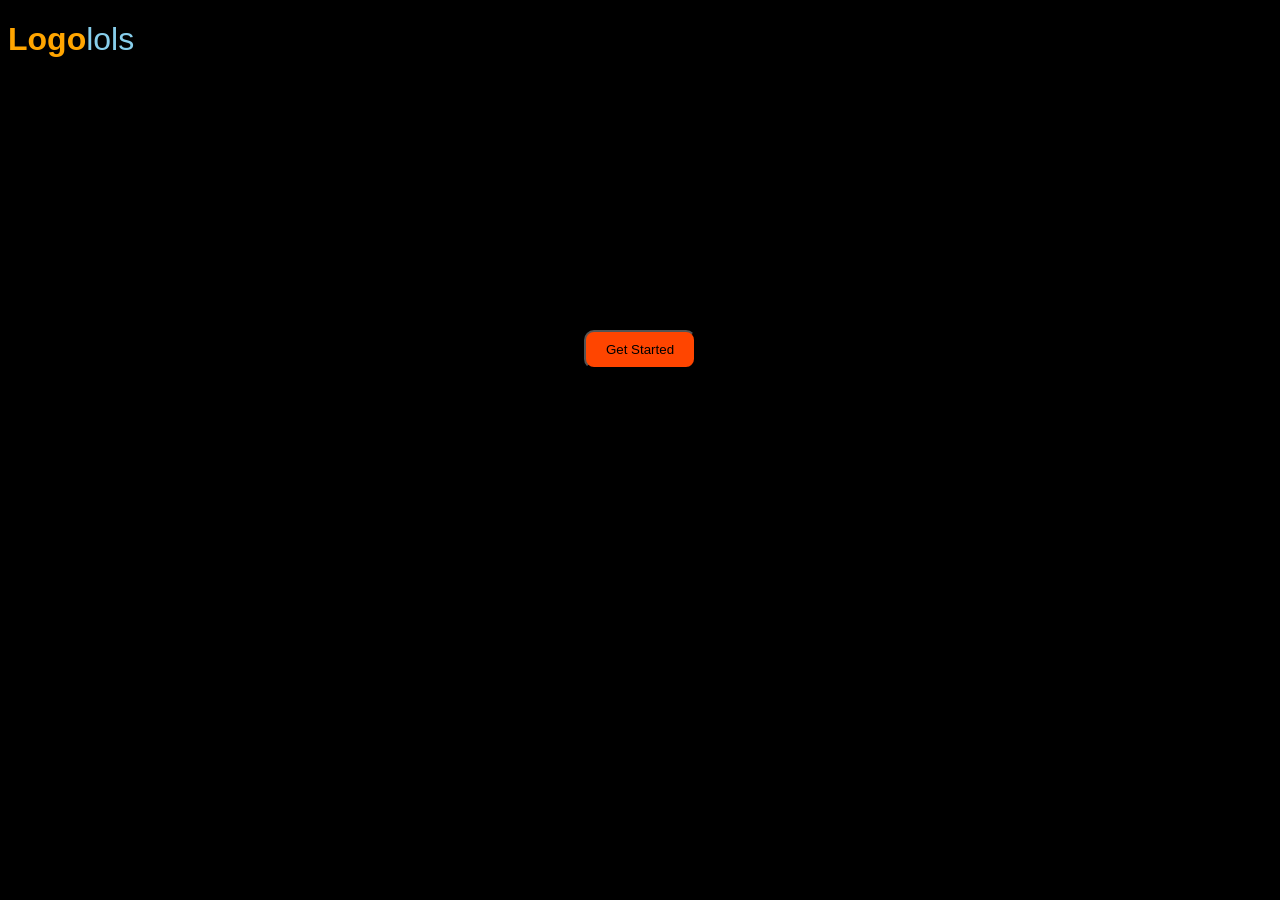
<file: src/main/resources/static/index.html>
<!DOCTYPE html>
<html>
    <head>
        <link rel="stylesheet" href="css/style.css">
        <title>Logolols</title>
        <script src="js/GetStarted.js"></script>
    </head>
    <body>
        <h1>
            <span class="logo">Logo</span><span class="lols">lols</span>
        </h1>
        <div class="centered-button">
            <button onclick="logStart(); location.href='getstarted.html'">Get Started</button>
        </div>
        
        
    </body>
</html>
</file>
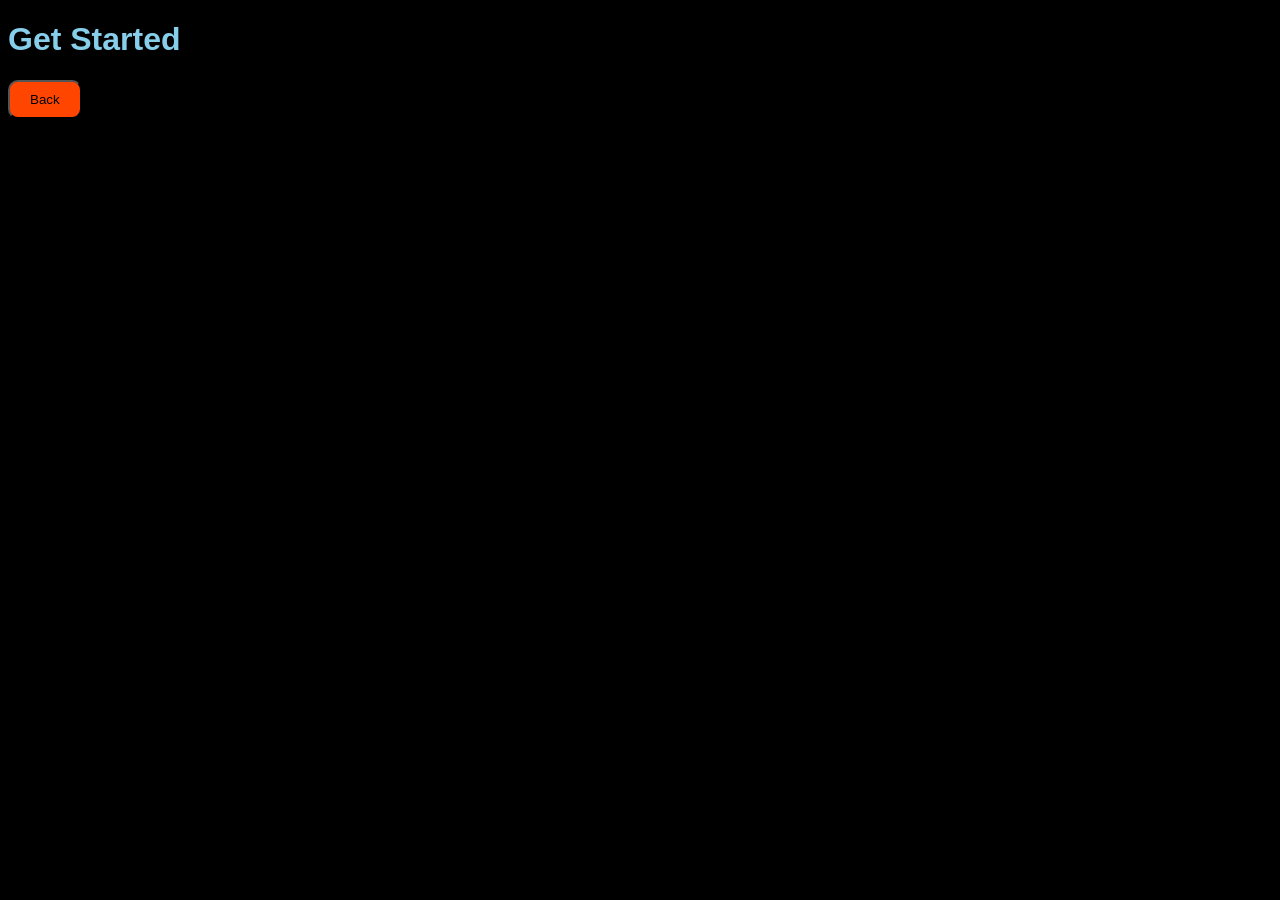
<file: src/main/resources/static/getstarted.html>
<!DOCTYPE html>
<html>
    <head>
        <link rel="stylesheet" href="css/style.css">
        <title>Logolols</title>
    </head>
    <body>
        <h1>Get Started</h1>
        <button onclick="window.location.href='index.html'">Back</button>
    </body>
</html>
</file>
<file: src/main/resources/static/css/style.css>
:root {
    --logo-color: orange;
}
body {
    font-family: Verdana, Geneva, Tahoma, sans-serif;
    background-color: black
}
h1 {
    color: skyblue;
    background-color: black;
}
.logo {
    color: var(--logo-color);
    font-weight: bold;
}
.lols {
    color: skyblue;
    font-weight: normal;
}
.centered-button {
    display: flex;
    justify-content: center;
    align-items: center;
    height: 60vh;
}
button {
    font-family: Verdana, Geneva, Tahoma, sans-serif;
    background-color: orangered;
    display: flex;
    justify-content: center;
    align-items: center;
    padding: 10px 20px;
    border-radius: 10px;
}
</file>
